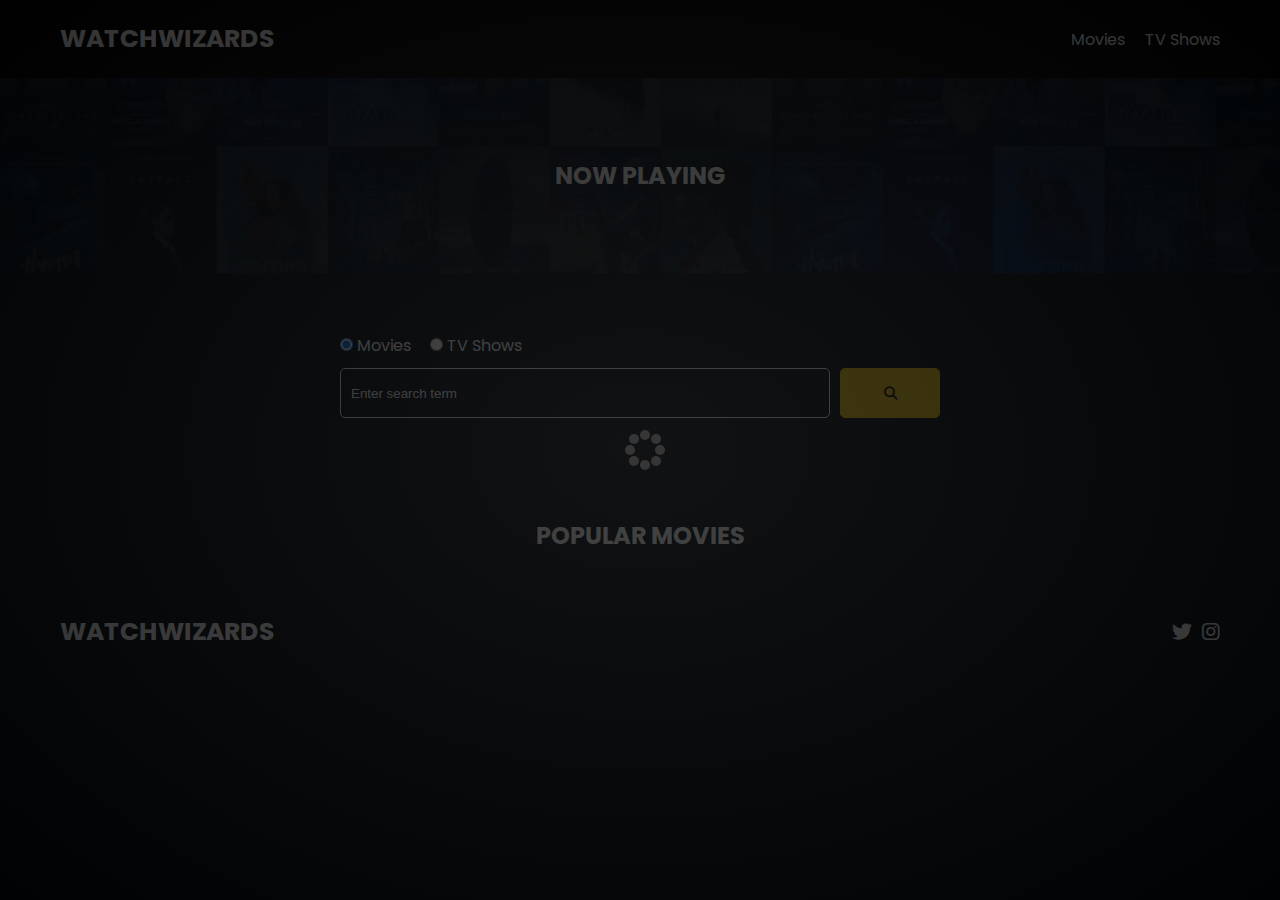
<file: index.html>
<!DOCTYPE html>
<html lang="en">
  <head>
    <meta charset="UTF-8" />
    <meta http-equiv="X-UA-Compatible" content="IE=edge" />
    <meta name="viewport" content="width=device-width, initial-scale=1.0" />
    <link rel="preconnect" href="https://fonts.googleapis.com" />
    <link rel="preconnect" href="https://fonts.gstatic.com" crossorigin />
    <link
      href="https://fonts.googleapis.com/css2?family=Poppins:wght@300;400;700&display=swap"
      rel="stylesheet"
    />
    <link rel="stylesheet" href="lib/swiper.css" />
    <link rel="stylesheet" href="lib/fontawesome.css" />
    <link rel="stylesheet" href="css/style.css" />
    <link rel="stylesheet" href="css/spinner.css" />
    <script src="lib/swiper.js"></script>
    <script src="js/script.js" defer></script>
    <title>WatchWizards</title>
  </head>
  <body>
    <header class="main-header">
      <div class="container">
        <div class="logo"><a href="/">WatchWizards</a></div>
        <nav>
          <ul>
            <li>
              <a class="nav-link nav-1" href="/">Movies</a>
            </li>
            <li>
              <a class="nav-link nav-2" href="/shows.html">TV Shows</a>
            </li>
          </ul>
        </nav>
      </div>
    </header>

    <!-- Now Playing Section -->
    <section class="now-playing">
      <h2>Now Playing</h2>
      <div class="swiper">
        <div class="swiper-wrapper"></div>
      </div>
    </section>

    <!-- Search Movies -->
    <section class="search">
      <div class="container">
        <div id="alert"></div>
        <form action="/search.html" class="search-form">
          <!-- movies and shows radio box -->
          <div class="search-radio">
            <input type="radio" id="movie" name="type" value="movie" checked />
            <label for="movies">Movies</label>
            <input type="radio" id="tv" name="type" value="tv" />
            <label for="shows">TV Shows</label>
          </div>
          <div class="search-flex">
            <input
              type="text"
              name="search-term"
              id="search-term"
              placeholder="Enter search term"
            />
            <button class="btn" type="submit">
              <i class="fas fa-search"></i>
            </button>
          </div>
        </form>
      </div>
    </section>

    <!-- Popular Movies -->
    <section class="container">
      <h2>Popular Movies</h2>
      <div id="popular-movies" class="grid">
      </div>
    </section>

    <!-- Footer -->
    <footer class="main-footer">
      <div class="container">
        <div class="logo"><span>WatchWizards</span></div>
        <div class="social-links">
          <a href="https://x.com/FaraazRehan7" target="_blank"
            ><i class="fab fa-twitter"></i
          ></a>
          <a href="https://www.instagram.com/faraazrehan07/?next=%2F" target="_blank"
            ><i class="fab fa-instagram"></i
          ></a>
        </div>
      </div>
    </footer>

    <div class="spinner"></div>
  </body>
</html>
</file>
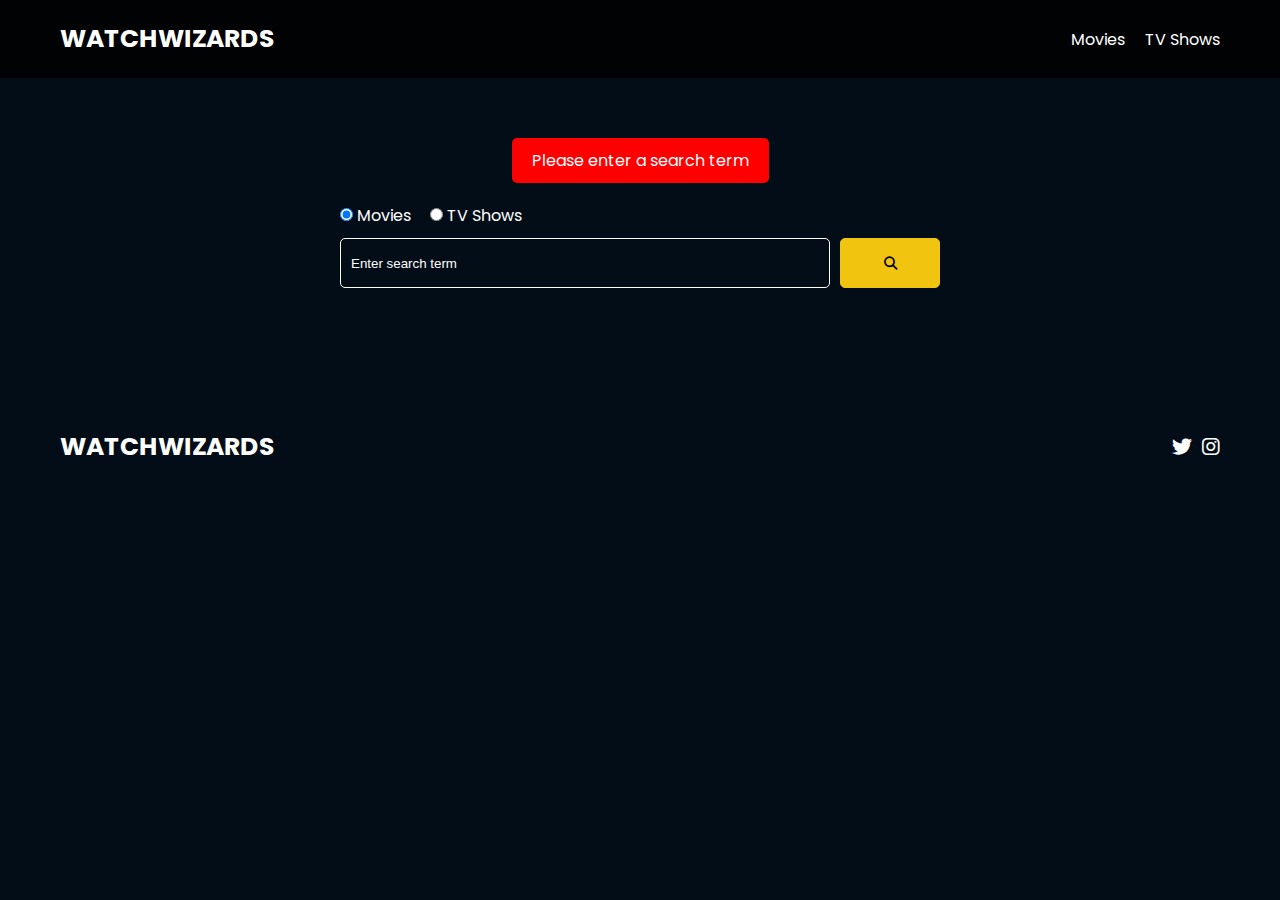
<file: search.html>
<!DOCTYPE html>
<html lang="en">
  <head>
    <meta charset="UTF-8" />
    <meta http-equiv="X-UA-Compatible" content="IE=edge" />
    <meta name="viewport" content="width=device-width, initial-scale=1.0" />
    <link rel="preconnect" href="https://fonts.googleapis.com" />
    <link rel="preconnect" href="https://fonts.gstatic.com" crossorigin />
    <link
      href="https://fonts.googleapis.com/css2?family=Poppins:wght@300;400;700&display=swap"
      rel="stylesheet"
    />
    <link rel="stylesheet" href="lib/fontawesome.css" />
    <link rel="stylesheet" href="css/style.css" />
    <link rel="stylesheet" href="css/spinner.css" />
    <script src="js/script.js" defer></script>
    <title>WatchWizards | Search Movies & Shows</title>
  </head>
  <body>
    <header class="main-header">
      <div class="container">
        <div class="logo"><a href="/">WatchWizards</a></div>
        <nav>
          <ul>
            <li>
              <a class="nav-link" href="/">Movies</a>
            </li>
            <li>
              <a class="nav-link" href="/shows.html">TV Shows</a>
            </li>
          </ul>
        </nav>
      </div>
    </header>

    <!-- Search Movies -->
    <section class="search">
      <div class="container">
        <div id="alert"></div>
        <form action="/search.html" class="search-form">
          <div class="search-radio">
            <input type="radio" id="movie" name="type" value="movie" checked />
            <label for="movies">Movies</label>
            <input type="radio" id="tv" name="type" value="tv" />
            <label for="shows">TV Shows</label>
          </div>
          <div class="search-flex">
            <input
              type="text"
              name="search-term"
              id="search-term"
              placeholder="Enter search term"
            />
            <button class="btn" type="submit">
              <i class="fas fa-search"></i>
            </button>
          </div>
        </form>
      </div>
    </section>

    <!-- Search Results -->
    <section id="search-results-wrapper" class="container">
      <heading id="search-results-heading"></heading>
      <div id="search-results" class="grid"></div>
      <div id="pagination"></div>
    </section>

    <!-- Footer -->
    <footer class="main-footer">
      <div class="container">
        <div class="logo"><span>WatchWizards</span></div>
        <div class="social-links">
            <a href="https://x.com/FaraazRehan7" target="_blank"
                ><i class="fab fa-twitter"></i
            ></a>
            <a href="https://www.instagram.com/faraazrehan07/?next=%2F" target="_blank"
                ><i class="fab fa-instagram"></i
            ></a>
        </div>
      </div>
    </footer>

    <div class="spinner"></div>
  </body>
</html>
</file>
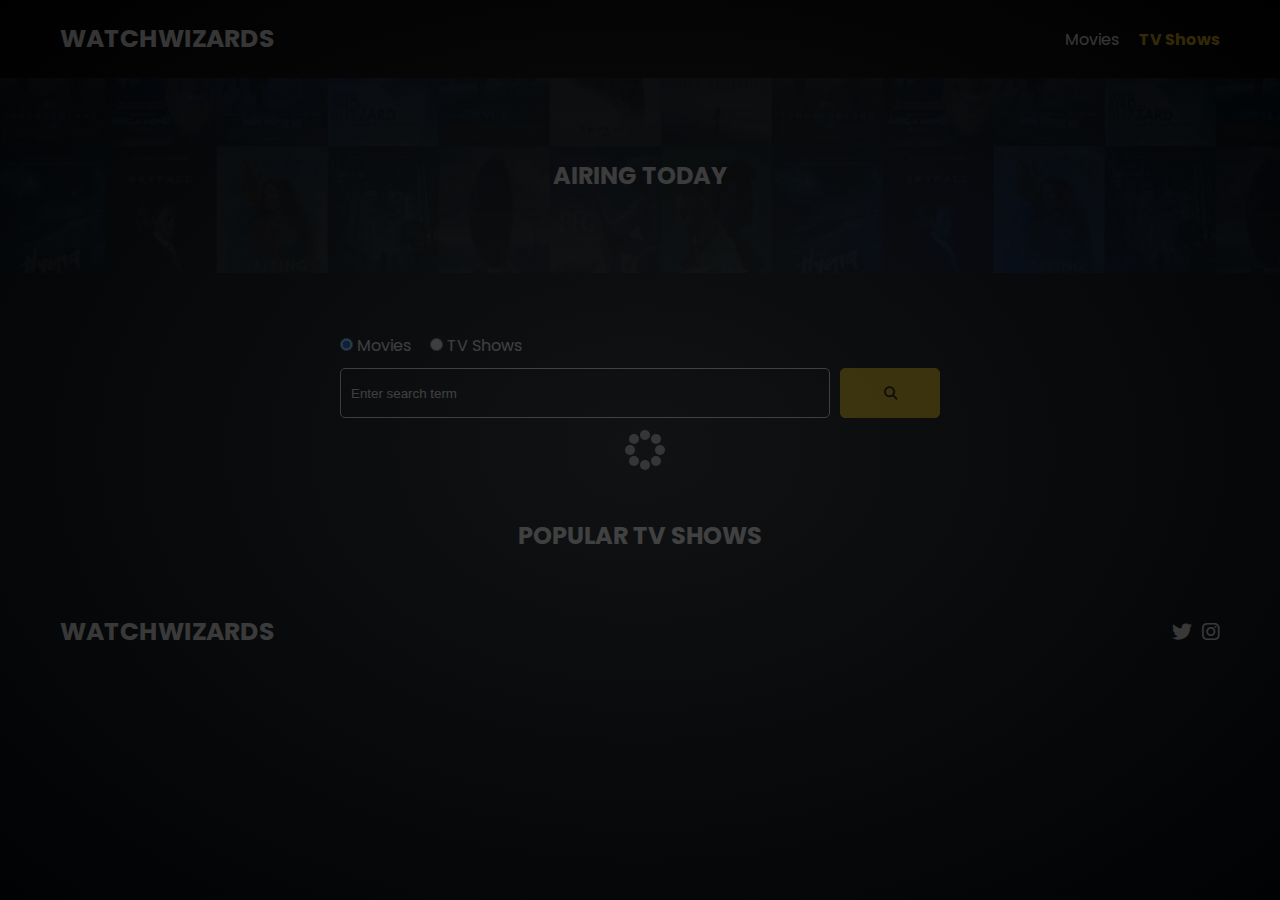
<file: shows.html>
<!DOCTYPE html>
<html lang="en">
  <head>
    <meta charset="UTF-8" />
    <meta http-equiv="X-UA-Compatible" content="IE=edge" />
    <meta name="viewport" content="width=device-width, initial-scale=1.0" />
    <link rel="preconnect" href="https://fonts.googleapis.com" />
    <link rel="preconnect" href="https://fonts.gstatic.com" crossorigin />
    <link
      href="https://fonts.googleapis.com/css2?family=Poppins:wght@300;400;700&display=swap"
      rel="stylesheet"
    />
    <link rel="stylesheet" href="lib/swiper.css" />
    <link rel="stylesheet" href="lib/fontawesome.css" />
    <link rel="stylesheet" href="css/style.css" />
    <link rel="stylesheet" href="css/spinner.css" />
    <script src="lib/swiper.js"></script>
    <script src="js/script.js" defer></script>
    <title>WatchWizards</title>
  </head>
  <body>
    <header class="main-header">
      <div class="container">
        <div class="logo"><a href="/">WatchWizards</a></div>
        <nav>
          <ul>
            <li>
              <a class="nav-link" href="/">Movies</a>
            </li>
            <li>
              <a class="nav-link" href="/shows.html">TV Shows</a>
            </li>
          </ul>
        </nav>
      </div>
    </header>

    <!-- Airing Today Section -->
    <section class="now-playing">
        <h2>Airing Today</h2>
        <div class="swiper">
          <div class="swiper-wrapper"></div>
        </div>
    </section>

    <!-- Search Movies -->
    <section class="search">
        <div class="container">
          <div id="alert"></div>
          <form action="/search.html" class="search-form">
            <!-- movies and shows radio box -->
            <div class="search-radio">
              <input type="radio" id="movie" name="type" value="movie" checked />
              <label for="movies">Movies</label>
              <input type="radio" id="tv" name="type" value="tv" />
              <label for="shows">TV Shows</label>
            </div>
            <div class="search-flex">
              <input
                type="text"
                name="search-term"
                id="search-term"
                placeholder="Enter search term"
              />
              <button class="btn" type="submit">
                <i class="fas fa-search"></i>
              </button>
            </div>
          </form>
        </div>
      </section>

    <!-- Popular TV Shows -->
    <section class="container">
      <h2>Popular TV Shows</h2>
      <div id="popular-shows" class="grid">
        
      </div>
    </section>

    <!-- Footer -->
    <footer class="main-footer">
      <div class="container">
        <div class="logo"><span>WatchWizards</span></div>
        <div class="social-links">
            <a href="https://x.com/FaraazRehan7" target="_blank"
                ><i class="fab fa-twitter"></i
            ></a>
            <a href="https://www.instagram.com/faraazrehan07/?next=%2F" target="_blank"
                ><i class="fab fa-instagram"></i
            ></a>
        </div>
      </div>
    </footer>

    <div class="spinner"></div>
  </body>
</html>
</file>
<file: css/style.css>
*,
*::before,
*::after {
  box-sizing: border-box;
  padding: 0;
  margin: 0;
}

:root {
  --color-primary: #020d18;
  --color-secondary: #f1c40f;
}

body {
  font-family: 'Poppins', sans-serif;
  font-size: 16px;
  background: var(--color-primary);
  color: #fff;
  overflow-x: hidden;
}

a {
  color: #fff;
  text-decoration: none;
}

ul {
  list-style: none;
}

.text-primary {
  color: var(--color-secondary);
}

.text-secondary {
  color: var(--color-secondary);
}

.active {
  color: var(--color-secondary);
  font-weight: 700;
}

.back {
  margin-top: 30px;
}

.btn {
  display: inline-block;
  padding: 0.5rem 1rem;
  border: 1px solid var(--color-secondary);
  border-radius: 5px;
  color: #fff;
  cursor: pointer;
  background: transparent;
  transition: all 0.3s ease-in-out;
}

.btn:hover {
  background: var(--color-secondary);
  color: #000;
}

.btn:disabled {
  border-color: #ccc;
  cursor: not-allowed;
}

.btn:disabled:hover {
  background: transparent;
  color: #fff;
}

.container {
  max-width: 1200px;
  width: 100%;
  margin: 0 auto;
  padding: 0 20px;
}

.main-header .container {
  display: flex;
  justify-content: space-between;
  align-items: center;
  padding: 0 20px;
}

.main-header {
  padding: 20px 0;
  background: rgba(0, 0, 0, 0.8);
}

.main-header .logo {
  color: #fff;
  font-size: 25px;
  font-weight: 700;
  text-transform: uppercase;
}

.main-header ul {
  display: flex;
}

.main-header ul li {
  margin-left: 20px;
}

.main-header ul li a {
  font-size: 16px;
}

.main-header ul li a:hover {
  color: var(--color-secondary);
}

/* Grid */
.grid {
  display: grid;
  grid-template-columns: repeat(auto-fit, minmax(250px, 1fr));
  grid-gap: 20px;
}

/* Card */
.card {
  background: #04376b;
  padding: 5px;
}

.card img {
  width: 100%;
}

.card-body {
  padding: 10px;
  font-size: 20px;
}

.card:hover {
  transform: scale(1.05);
  transition: all 0.5s ease-in-out;
  background: #0a4b8f;
}

/* Footer */
.main-footer {
  background: #020d18;
  padding: 20px 0;
  margin-top: 20px;
}

.main-footer .container {
  display: flex;
  justify-content: space-between;
  align-items: center;
}

.main-footer .container .logo {
  color: #fff;
  font-size: 25px;
  font-weight: 700;
  text-transform: uppercase;
}

.main-footer .container .social-links {
  display: flex;
  font-size: 20px;
}

.main-footer .container .social-links a {
  margin-left: 10px;
  color: #fff;
}

.main-footer .container .social-links a:hover {
  color: var(--color-secondary);
}

/* Section: Now Playing */

section.now-playing {
  padding: 60px;
  background: url(../images/showcase-bg.jpg) no-repeat center center/cover;
}

section h2 {
  margin: 20px 0;
  text-align: center;
  text-transform: uppercase;
}

/* Slider */
.swiper {
  width: 100%;
  height: 50%;
}

.swiper-slide {
  text-align: center;
  font-size: 18px;
  background: var(--color-primary);
  display: flex;
  flex-direction: column;
  justify-content: center;
  align-items: center;
}

.swiper-slide img {
  display: block;
  width: 100%;
  height: 100%;
  object-fit: cover;
}

.swiper-rating {
  padding: 10px;
}

/* Movie Details */
.details-top {
  display: flex;
  justify-content: space-between;
  align-items: center;
  margin: 50px 0 30px;
}

@media (max-width: 700px) {
  .details-top {
    display: block;
    margin-bottom: 40px;
    padding-bottom: 20px;
    border-bottom: #ccc solid 1px;
  }
}

.details-top img {
  width: 400px;
  height: 100%;
  margin-right: 60px;
  object-fit: cover;
}

.details-top p {
  margin: 20px 0;
}

.details-top .btn {
  margin-top: 20px;
}

/*.details-bottom {
}*/

.details-bottom li {
  margin: 15px 0;
  padding-bottom: 8px;
  border-bottom: 1px solid #fff;
  border-color: rgba(255, 255, 255, 0.1);
}

/* Search */
.search {
  padding: 60px;
  margin-bottom: 40px;
}

.search .container {
  display: flex;
  justify-content: center;
  align-items: center;
  flex-direction: column;
}

.search .container h2 {
  margin-bottom: 20px;
}

.search .container form {
  width: 100%;
  max-width: 600px;
}

.search-radio label {
  margin-right: 15px;
}

.search-flex {
  display: flex;
  justify-content: space-between;
  align-items: center;
  margin-top: 10px;
}

.search .container form input[type='text'] {
  flex: 6;
  width: 100%;
  height: 50px;
  padding: 10px;
  margin-right: 10px;
  border: 1px solid #fff;
  border-radius: 5px;
  background: transparent;
  color: #fff;
}

.search .container form input[type='text']::placeholder {
  color: #fff;
}

.search .container form input[type='text']:focus {
  outline: none;
}

.search .container form button {
  flex: 1;
  display: block;
  width: 100%;
  padding: 10px;
  border-radius: 5px;
  height: 50px;
  cursor: pointer;
  background: var(--color-secondary);
  color: #000;
}

.search .container form button:hover {
  background: transparent;
  color: #fff;
}

.pagination {
  margin-top: 20px;
}

.page-counter {
  margin-top: 10px;
}

/* Alert */
.alert {
  padding: 10px 20px;
  margin-bottom: 20px;
  border-radius: 5px;
}

.success {
  background: green;
}

.error {
  background: red;
}
</file>
<file: css/spinner.css>
/* Spinner From: https://codepen.io/tbrownvisuals/pen/edGYvx */
.spinner {
  position: fixed;
  z-index: 999;
  height: 2em;
  width: 2em;
  overflow: show;
  margin: auto;
  top: 0;
  left: 0;
  bottom: 0;
  right: 0;
  display: none;
}

.show {
  display: block;
}

/* Transparent Overlay */
.spinner:before {
  content: '';
  display: block;
  position: fixed;
  top: 0;
  left: 0;
  width: 100%;
  height: 100%;
  background: radial-gradient(rgba(20, 20, 20, 0.8), rgba(0, 0, 0, 0.8));

  background: -webkit-radial-gradient(
    rgba(20, 20, 20, 0.8),
    rgba(0, 0, 0, 0.8)
  );
}

/* :not(:required) hides these rules from IE9 and below */
.spinner:not(:required) {
  /* hide "loading..." text */
  font: 0/0 a;
  color: transparent;
  text-shadow: none;
  background-color: transparent;
  border: 0;
}

.spinner:not(:required):after {
  content: '';
  display: block;
  font-size: 10px;
  width: 1em;
  height: 1em;
  margin-top: -0.5em;
  -webkit-animation: spinner 150ms infinite linear;
  -moz-animation: spinner 150ms infinite linear;
  -ms-animation: spinner 150ms infinite linear;
  -o-animation: spinner 150ms infinite linear;
  animation: spinner 150ms infinite linear;
  border-radius: 0.5em;
  -webkit-box-shadow: rgba(255, 255, 255, 0.75) 1.5em 0 0 0,
    rgba(255, 255, 255, 0.75) 1.1em 1.1em 0 0,
    rgba(255, 255, 255, 0.75) 0 1.5em 0 0,
    rgba(255, 255, 255, 0.75) -1.1em 1.1em 0 0,
    rgba(255, 255, 255, 0.75) -1.5em 0 0 0,
    rgba(255, 255, 255, 0.75) -1.1em -1.1em 0 0,
    rgba(255, 255, 255, 0.75) 0 -1.5em 0 0,
    rgba(255, 255, 255, 0.75) 1.1em -1.1em 0 0;
  box-shadow: rgba(255, 255, 255, 0.75) 1.5em 0 0 0,
    rgba(255, 255, 255, 0.75) 1.1em 1.1em 0 0,
    rgba(255, 255, 255, 0.75) 0 1.5em 0 0,
    rgba(255, 255, 255, 0.75) -1.1em 1.1em 0 0,
    rgba(255, 255, 255, 0.75) -1.5em 0 0 0,
    rgba(255, 255, 255, 0.75) -1.1em -1.1em 0 0,
    rgba(255, 255, 255, 0.75) 0 -1.5em 0 0,
    rgba(255, 255, 255, 0.75) 1.1em -1.1em 0 0;
}

/* Animation */

@-webkit-keyframes spinner {
  0% {
    -webkit-transform: rotate(0deg);
    -moz-transform: rotate(0deg);
    -ms-transform: rotate(0deg);
    -o-transform: rotate(0deg);
    transform: rotate(0deg);
  }
  100% {
    -webkit-transform: rotate(360deg);
    -moz-transform: rotate(360deg);
    -ms-transform: rotate(360deg);
    -o-transform: rotate(360deg);
    transform: rotate(360deg);
  }
}
@-moz-keyframes spinner {
  0% {
    -webkit-transform: rotate(0deg);
    -moz-transform: rotate(0deg);
    -ms-transform: rotate(0deg);
    -o-transform: rotate(0deg);
    transform: rotate(0deg);
  }
  100% {
    -webkit-transform: rotate(360deg);
    -moz-transform: rotate(360deg);
    -ms-transform: rotate(360deg);
    -o-transform: rotate(360deg);
    transform: rotate(360deg);
  }
}
@-o-keyframes spinner {
  0% {
    -webkit-transform: rotate(0deg);
    -moz-transform: rotate(0deg);
    -ms-transform: rotate(0deg);
    -o-transform: rotate(0deg);
    transform: rotate(0deg);
  }
  100% {
    -webkit-transform: rotate(360deg);
    -moz-transform: rotate(360deg);
    -ms-transform: rotate(360deg);
    -o-transform: rotate(360deg);
    transform: rotate(360deg);
  }
}
@keyframes spinner {
  0% {
    -webkit-transform: rotate(0deg);
    -moz-transform: rotate(0deg);
    -ms-transform: rotate(0deg);
    -o-transform: rotate(0deg);
    transform: rotate(0deg);
  }
  100% {
    -webkit-transform: rotate(360deg);
    -moz-transform: rotate(360deg);
    -ms-transform: rotate(360deg);
    -o-transform: rotate(360deg);
    transform: rotate(360deg);
  }
}
</file>
